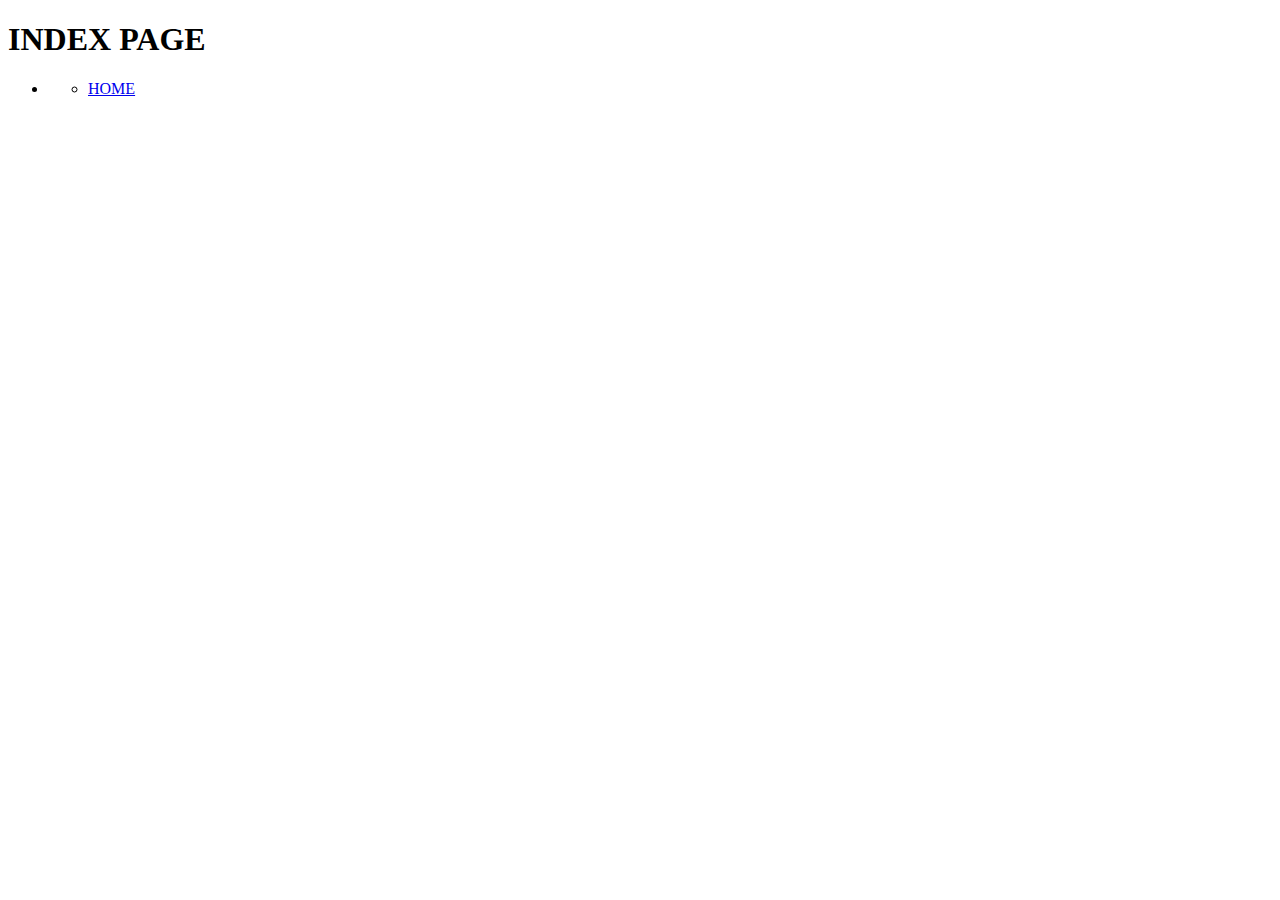
<file: src/main/resources/static/index.html>
<!DOCTYPE html>
<html lang="en">
<head>
	<meta charset="UTF-8">
	<title>INDEX</title>
</head>
<body>
<h1>INDEX PAGE</h1>
<ul>
	<li>
		<ul>
			<li><a href="/">HOME</a></li>
		</ul>
	</li>
</ul>
</body>
</html>
</file>
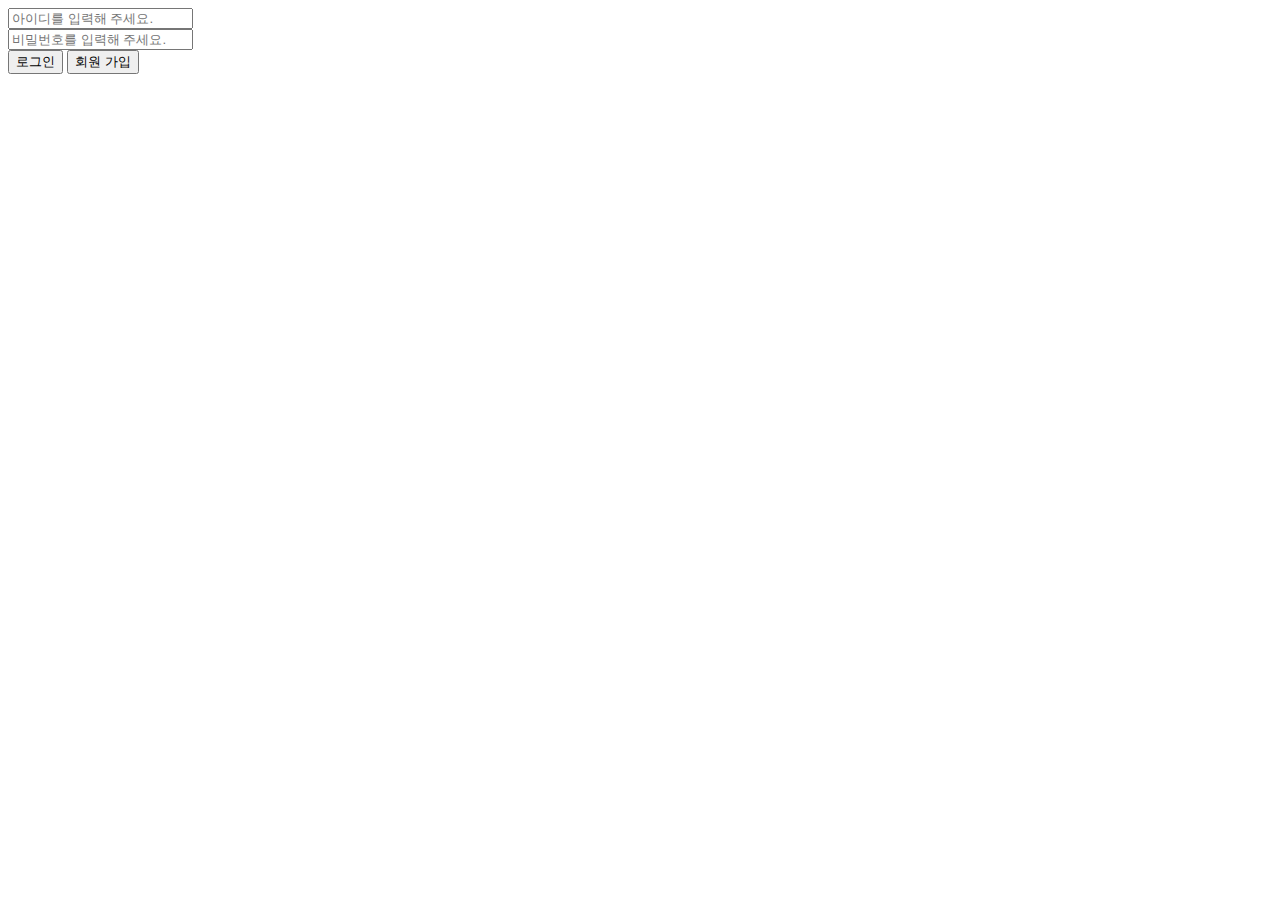
<file: src/main/resources/templates/common/login.html>
<!DOCTYPE html>
<html xmlns:th="http://www.thymeleaf.org">
<head>
  <meta charset="UTF-8">
  <title>SWITTY::LOGIN</title>

  <link th:href="@{/css/common/header.css}" rel="stylesheet">
  <link th:href="@{/css/common/naviBar.css}" rel="stylesheet">
  <link th:href="@{/css/common/home.css}" rel="stylesheet">
  <link th:href="@{/css/common/login.css}" rel="stylesheet">
</head>
<body>
<div th:replace="~{/common/header :: header-title}"></div>
<div th:replace="~{/common/naviBar :: nav}"></div>

<div class="login-container">
  <div class="login-form-div">
    <form class="login-form" th:action="@{/authentication/login}" th:object="${userLogin}" method="post">
      <div class="id-div">
        <input type="text" id="userId" name="userId" class="login-input" placeholder="아이디를 입력해 주세요." required>
      </div>
      <div class="pw-div">
        <input type="password" id="password" name="password" class="login-input" placeholder="비밀번호를 입력해 주세요." required>
      </div>
      <div class="btn-div">
        <button class="login-button" type="submit">로그인</button>
        <button class="add-button"
                th:onclick="|location.href='@{/user/add}'|"
                type="button">회원 가입</button>
      </div>
    </form>
    <p th:if="${errorMessage != null}" class="error-message" th:text="${errorMessage}"></p>
  </div>
</div>
</body>
</html>
</file>
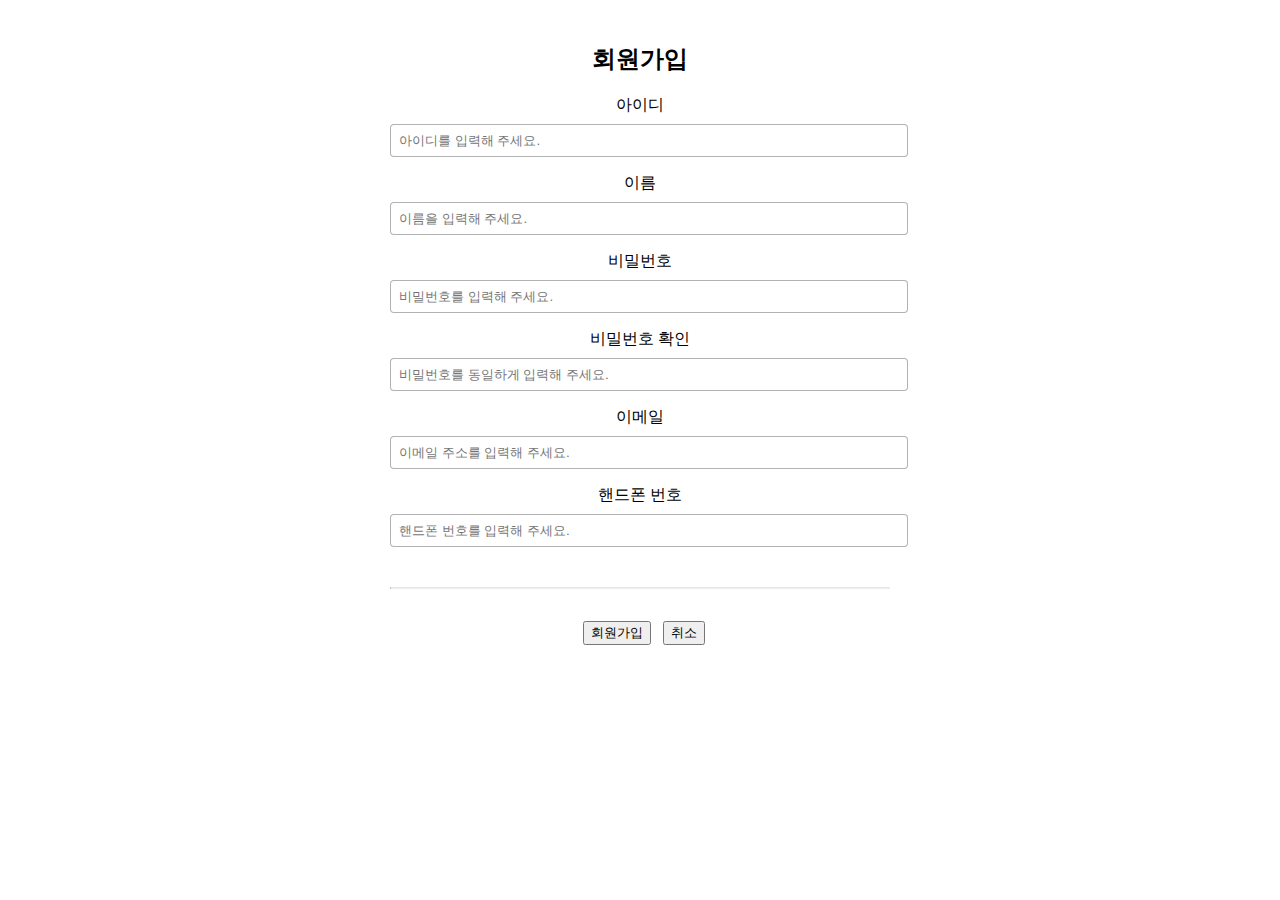
<file: src/main/resources/templates/member/addForm.html>
<!DOCTYPE html>
<html xmlns:th="http://www.thymeleaf.org">
<head>
	<meta charset="UTF-8"/>
	<title>SWITTY::USER</title>
	<link th:href="@{/css/common/header.css}" rel="stylesheet"/>
	<link th:href="@{/css/common/naviBar.css}" rel="stylesheet"/>
	<style>
        .add-container {
            width: 100%;
            max-width: 500px;
            padding: 15px;
            margin: 0 auto;
            text-align: center;
        }

        .edit-label {
            display: block;
            margin-bottom: 8px;
        }

        .edit-input {
            width: 100%;
            padding: 8px;
            margin-bottom: 16px;
            border-radius: 4px;
            border: 1px solid rgba(0, 0, 0, 0.3);
        }

        hr {
            border-top: 1px solid rgba(0, 0, 0, 0.1);
            margin: 24px 0;
        }

        #join-btn {
            margin: 8px;
        }
    </style>
</head>
<body>
<div th:replace="~{/common/header :: header-title}"></div>
<div th:replace="~{/common/naviBar :: nav}"></div>

<div class="add-container">
	<h2>회원가입</h2>

	<form class="join-form" th:action th:object="${userDetail}" action="@{/user/add}" method="post">
		<div>
			<label for="memberId" class="edit-label">아이디</label>
			<input type="text" th:field="*{memberId}" class="edit-input" placeholder="아이디를 입력해 주세요." required/>
		</div>
		<div>
			<label for="memberName" class="edit-label">이름</label>
			<input type="text" th:field="*{memberName}" class="edit-input" placeholder="이름을 입력해 주세요." required/>
		</div>
		<div>
			<label for="password" class="edit-label">비밀번호</label>
			<input type="password" th:field="*{password}" class="edit-input" placeholder="비밀번호를 입력해 주세요." required/>
		</div>
		<div>
			<label for="checkPw" class="edit-label">비밀번호 확인</label>
			<input type="password" th:field="*{checkPw}" class="edit-input" placeholder="비밀번호를 동일하게 입력해 주세요." required/>
		</div>
		<div>
			<label for="email" class="edit-label">이메일</label>
			<input type="text" th:field="*{email}" class="edit-input" placeholder="이메일 주소를 입력해 주세요." required/>
		</div>
		<div>
			<label for="phone" class="edit-label">핸드폰 번호</label>
			<input type="text" th:field="*{phone}" class="edit-input" placeholder="핸드폰 번호를 입력해 주세요." required/>
		</div>

		<hr/>

		<button class="" type="submit" id="join-btn">회원가입</button>
		<button class=""
				onclick="location.href=''"
				th:onclick="|location.href='@{/user/list}'|"
				type="button">취소</button>
	</form>
</div>
</body>
</html>
</file>
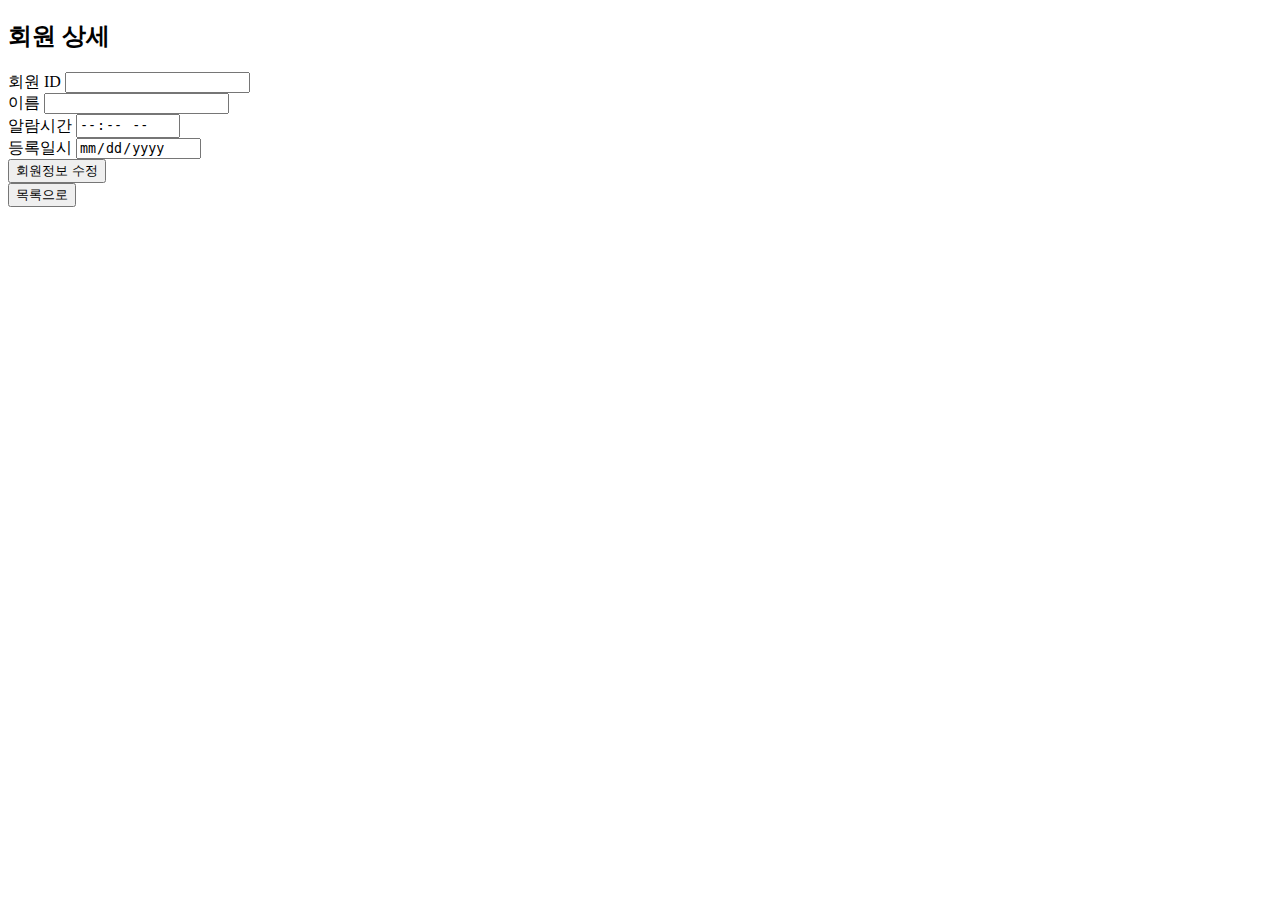
<file: src/main/resources/templates/member/detail.html>
<!DOCTYPE HTML>
<html xmlns:th="http://www.thymeleaf.org">
<head>
  <title>SWITTY::USER</title>
  <meta charset="utf-8">

  <link th:href="@{/css/common/header.css}" rel="stylesheet">
  <link th:href="@{/css/common/naviBar.css}" rel="stylesheet">

</head>
<body>
<div th:replace="~{/common/header :: header-title}"></div>
<div th:replace="~{/common/naviBar :: nav}"></div>

<div class="detail-container" th:object="${user}">
  <div class="">
    <h2>회원 상세</h2>
  </div>

  <div>
    <label for="memberId">회원 ID</label>
    <input type="text" class="detail-input" th:field="*{memberId}" readonly>
  </div>
  <div>
    <label for="memberNm">이름</label>
    <input type="text" class="detail-input" th:field="*{memberNm}" readonly>
  </div>
  <div>
    <label for="alarm">알람시간</label>
    <input type="time" class="detail-input" th:field="*{alarm}" readonly>
  </div>
  <div>
    <label for="regDtm">등록일시</label>
    <input type="date" class="detail-input" th:field="*{regDtm}" readonly>
  </div>

  <div class="row">
    <div class="col">
      <button class=""
              onclick="location.href='editForm.html'"
              th:onclick="|location.href='@{/user/{memberId}/edit(memberId=*{memberId})}'|"
              type="button">회원정보 수정</button>
    </div>
    <div class="col">
      <button class=""
              onclick="location.href='list.html'"
              th:onclick="|location.href='@{/user/list}'|"
              type="button">목록으로</button>
    </div>
  </div>

</div> <!-- /container -->
</body>
</html>
</file>
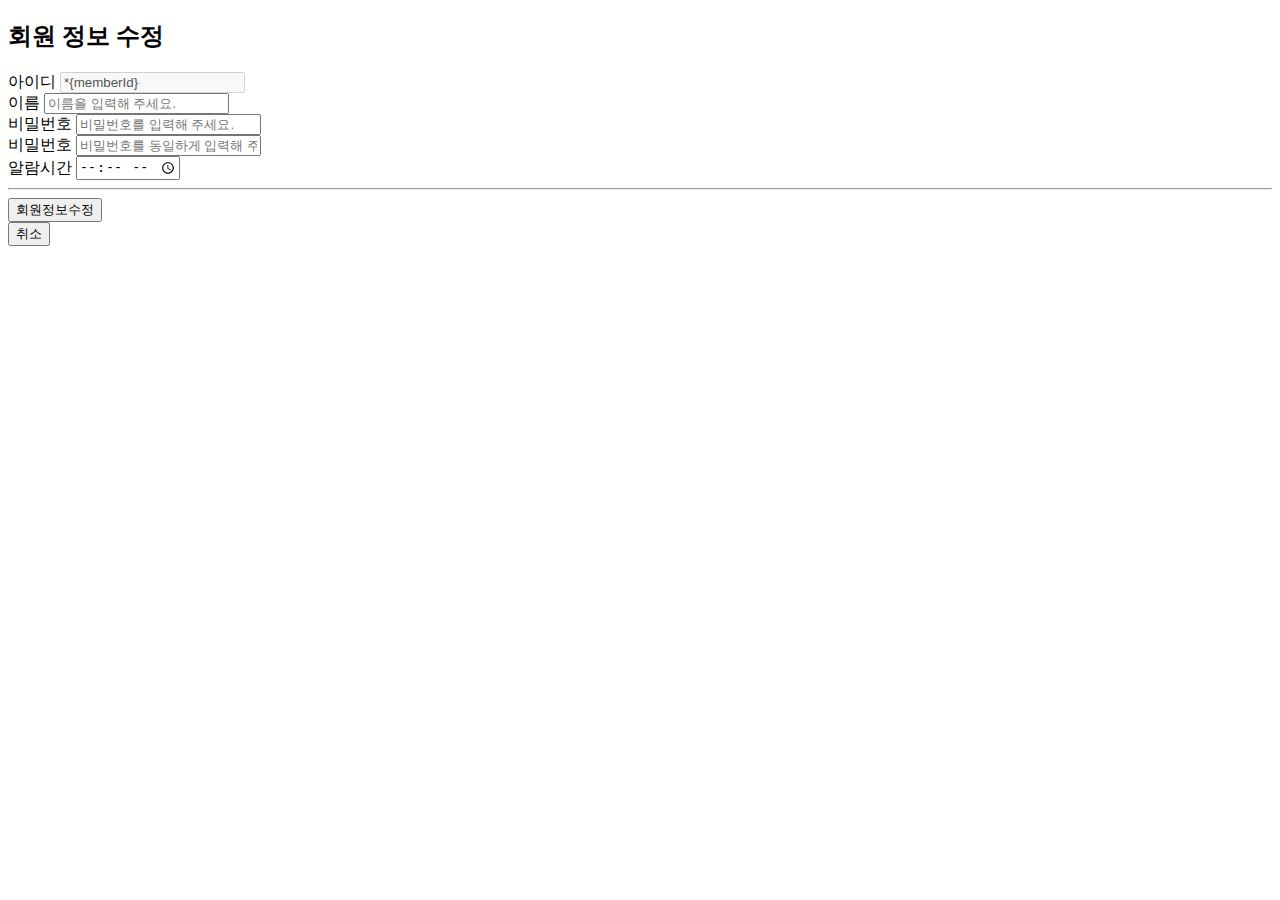
<file: src/main/resources/templates/member/editForm.html>
<!DOCTYPE html>
<html xmlns:th="http://www.thymeleaf.org">
<head>
  <meta charset="UTF-8">
  <title>SWITTY::USER</title>

  <link th:href="@{/css/common/header.css}" rel="stylesheet">
  <link th:href="@{/css/common/naviBar.css}" rel="stylesheet">
</head>
<body>
<div th:replace="~{/common/header :: header-title}"></div>
<div th:replace="~{/common/naviBar :: nav}"></div>

<div class="edit-container">
  <div class="">
    <h2>회원 정보 수정</h2>
  </div>

  <form class="update-form" th:action th:object="${user}" action="@{/{memberId}/edit}" method="post">
    <div>
      <label for="memberId" class="join-label">아이디</label>
      <input type="text" th:field="*{memberId}" class="join-input" value="*{memberId}" required disabled>
    </div>
    <div>
      <label for="memberNm" class="join-label">이름</label>
      <input type="text" th:field="*{memberNm}" class="join-input" placeholder="이름을 입력해 주세요." required>
    </div>
    <div>
      <label for="memberPw" class="join-label">비밀번호</label>
      <input type="password" th:field="*{memberPw}" class="join-input" placeholder="비밀번호를 입력해 주세요." required>
    </div>
    <div>
      <label for="checkPw" class="join-label">비밀번호</label>
      <input type="password" th:field="*{checkPw}" class="join-input" placeholder="비밀번호를 동일하게 입력해 주세요." required>
    </div>
    <div>
      <label for="alarm" class="join-label">알람시간</label>
      <input type="time" th:field="*{alarm}" class="join-input" placeholder="알람시간을 입력해 주세요.(ex : 오후 2시 -> 1400)">
    </div>

    <hr class="">

    <div>
      <button class="" type="submit" id="join-btn">회원정보수정</button>
    </div>
    <div>
      <button class=""
              onclick="location.href=''"
              th:onclick="|location.href='@{/user/list}'|"
              type="button">취소</button>
    </div>
  </form>
</div>
</body>
</html>
</file>
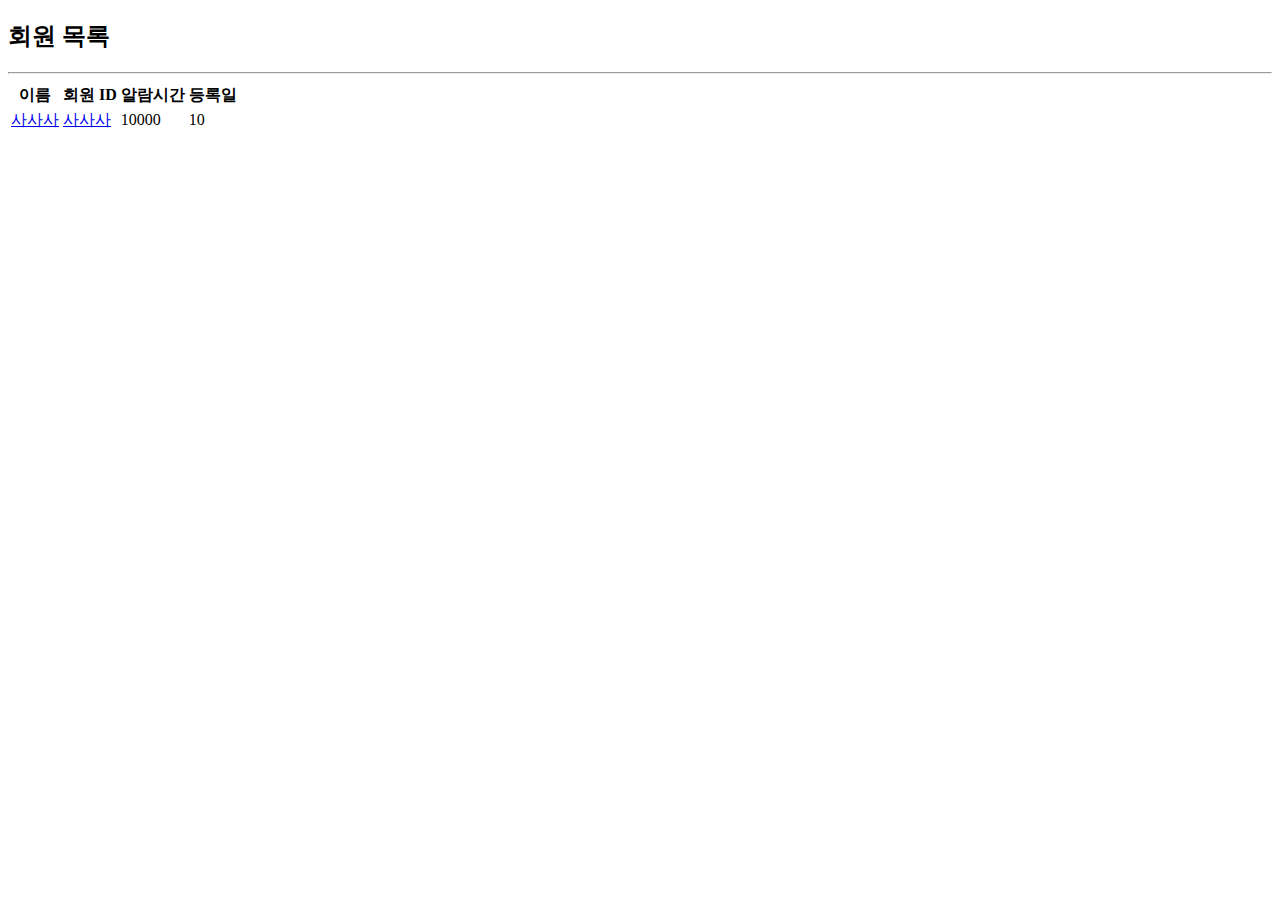
<file: src/main/resources/templates/member/list.html>
<!DOCTYPE html>
<html xmlns:th="http://thymeleaf.org">
<head>
	<meta charset="UTF-8">
	<title>SWITTY::USER</title>

	<link th:href="@{/css/common/header.css}" rel="stylesheet">
	<link th:href="@{/css/common/naviBar.css}" rel="stylesheet">
</head>
<body>
<div th:replace="~{/common/header :: header-title}"></div>
<div th:replace="~{/common/naviBar :: nav}"></div>

<div class="list-container">
	<div class="">
		<h2>회원 목록</h2>
	</div>

	<hr class="">

	<div>
		<table class="members-table">
			<thead>
			<tr>
				<th>이름</th>
				<th>회원 ID</th>
				<th>알람시간</th>
				<th>등록일</th>
			</tr>
			</thead>
			<tbody>
			<tr th:each="user : ${members}">
				<td><a class="list-a" href="detail.html" th:href="@{|/user/${user.memberId}|}" th:text="${user.memberId}">사사사</a></td>
				<td><a class="list-a" href="detail.html" th:href="@{|/user/${user.memberId}|}" th:text="${user.memberNm}">사사사</a></td>
				<td th:text="${user.alarm}">10000</td>
				<td th:text="${#dates.format(user.regDtm, 'yyyy-MM-dd HH:mm:ss ')}">10</td>
			</tr>
			</tbody>
		</table>
	</div>
</div> <!-- /container -->

</body>
</html>
</file>
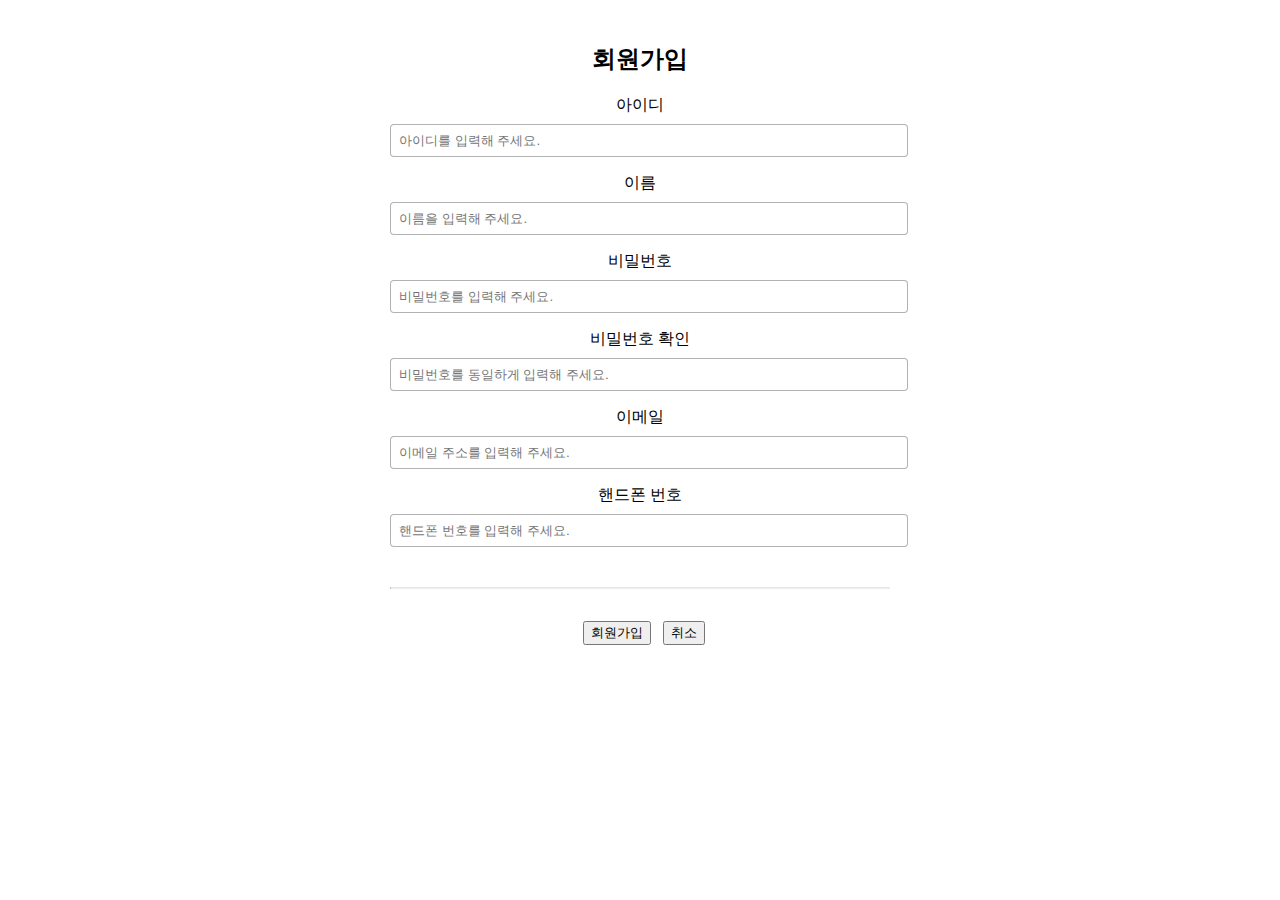
<file: src/main/resources/templates/user/addForm.html>
<!DOCTYPE html>
<html xmlns:th="http://www.thymeleaf.org">
<head>
	<meta charset="UTF-8"/>
	<title>SWITTY::USER</title>
	<link th:href="@{/css/common/header.css}" rel="stylesheet"/>
	<link th:href="@{/css/common/naviBar.css}" rel="stylesheet"/>
	<style>
        .add-container {
            width: 100%;
            max-width: 500px;
            padding: 15px;
            margin: 0 auto;
            text-align: center;
        }

        .edit-label {
            display: block;
            margin-bottom: 8px;
        }

        .edit-input {
            width: 100%;
            padding: 8px;
            margin-bottom: 16px;
            border-radius: 4px;
            border: 1px solid rgba(0, 0, 0, 0.3);
        }

        hr {
            border-top: 1px solid rgba(0, 0, 0, 0.1);
            margin: 24px 0;
        }

        #join-btn {
            margin: 8px;
        }
    </style>
</head>
<body>
<div th:replace="~{/common/header :: header-title}"></div>
<div th:replace="~{/common/naviBar :: nav}"></div>

<div class="add-container">
	<h2>회원가입</h2>

	<form class="join-form" th:action th:object="${userDetail}" action="@{/user/add}" method="post">
		<div>
			<label for="userId" class="edit-label">아이디</label>
			<input type="text" th:field="*{userId}" class="edit-input" placeholder="아이디를 입력해 주세요." required/>
		</div>
		<div>
			<label for="userName" class="edit-label">이름</label>
			<input type="text" th:field="*{userName}" class="edit-input" placeholder="이름을 입력해 주세요." required/>
		</div>
		<div>
			<label for="password" class="edit-label">비밀번호</label>
			<input type="password" th:field="*{password}" class="edit-input" placeholder="비밀번호를 입력해 주세요." required/>
		</div>
		<div>
			<label for="checkPw" class="edit-label">비밀번호 확인</label>
			<input type="password" th:field="*{checkPw}" class="edit-input" placeholder="비밀번호를 동일하게 입력해 주세요." required/>
		</div>
		<div>
			<label for="email" class="edit-label">이메일</label>
			<input type="text" th:field="*{email}" class="edit-input" placeholder="이메일 주소를 입력해 주세요." required/>
		</div>
		<div>
			<label for="phone" class="edit-label">핸드폰 번호</label>
			<input type="text" th:field="*{phone}" class="edit-input" placeholder="핸드폰 번호를 입력해 주세요." required/>
		</div>

		<hr/>

		<button class="" type="submit" id="join-btn">회원가입</button>
		<button class=""
				onclick="location.href=''"
				th:onclick="|location.href='@{/user/list}'|"
				type="button">취소</button>
	</form>
</div>
</body>
</html>
</file>
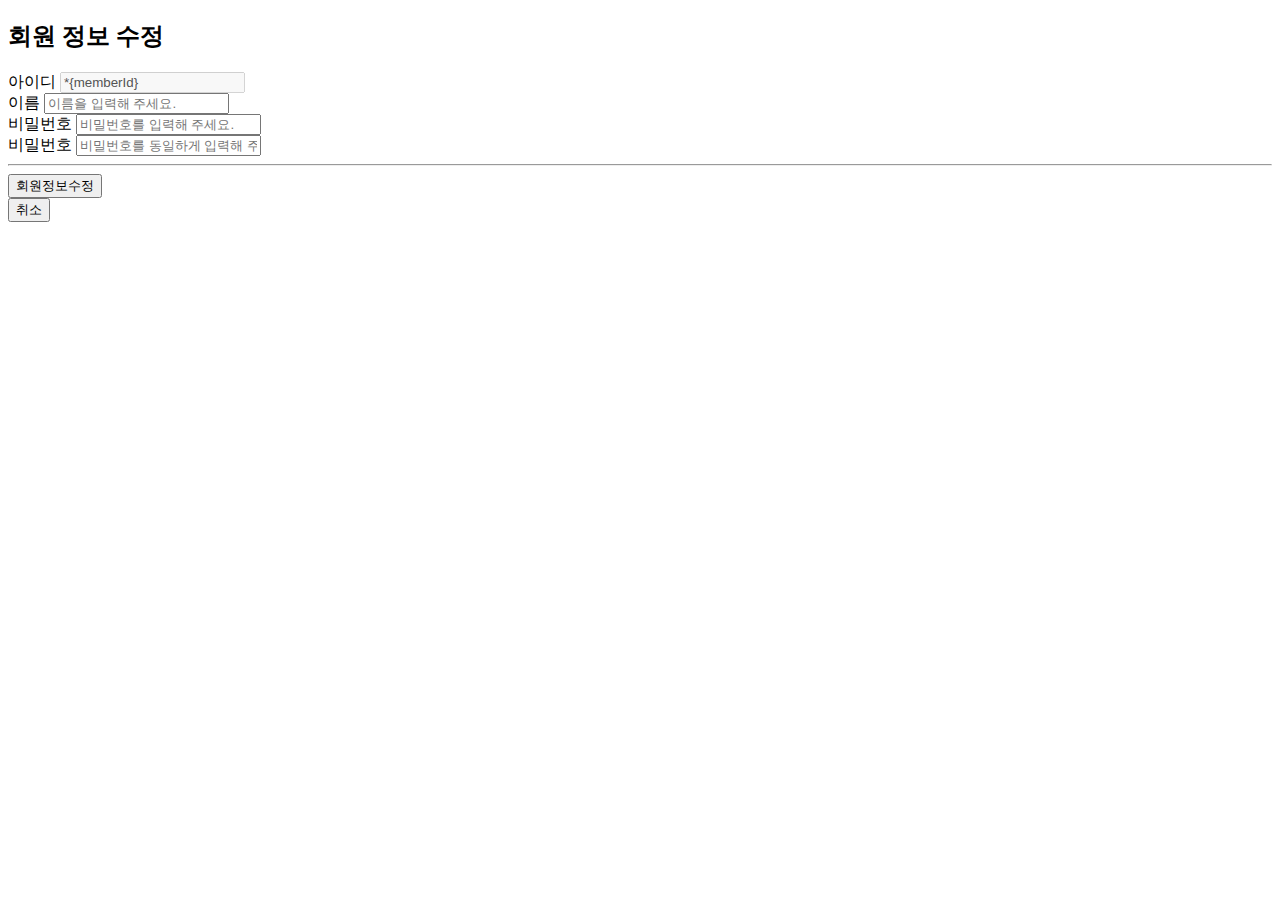
<file: src/main/resources/templates/user/editForm.html>
<!DOCTYPE html>
<html xmlns:th="http://www.thymeleaf.org">
<head>
  <meta charset="UTF-8">
  <title>SWITTY::USER</title>

  <link th:href="@{/css/common/header.css}" rel="stylesheet">
  <link th:href="@{/css/common/naviBar.css}" rel="stylesheet">
</head>
<body>
<div th:replace="~{/common/header :: header-title}"></div>
<div th:replace="~{/common/naviBar :: nav}"></div>

<div class="edit-container">
  <div class="">
    <h2>회원 정보 수정</h2>
  </div>

  <form class="update-form" th:action th:object="${userDetail}" action="@{/{id}/edit}" method="post">
    <div>
      <label for="userId" class="join-label">아이디</label>
      <input type="text" th:field="*{memberId}" class="join-input" value="*{memberId}" required disabled>
    </div>
    <div>
      <label for="userName" class="join-label">이름</label>
      <input type="text" th:field="*{memberNm}" class="join-input" placeholder="이름을 입력해 주세요." required>
    </div>
    <div>
      <label for="password" class="join-label">비밀번호</label>
      <input type="password" th:field="*{memberPw}" class="join-input" placeholder="비밀번호를 입력해 주세요." required>
    </div>
    <div>
      <label for="checkPw" class="join-label">비밀번호</label>
      <input type="password" th:field="*{checkPw}" class="join-input" placeholder="비밀번호를 동일하게 입력해 주세요." required>
    </div>
    <hr class="">

    <div>
      <button class="" type="submit" id="join-btn">회원정보수정</button>
    </div>
    <div>
      <button class=""
              onclick="location.href=''"
              th:onclick="|location.href='@{/user/list}'|"
              type="button">취소</button>
    </div>
  </form>
</div>
</body>
</html>
</file>
